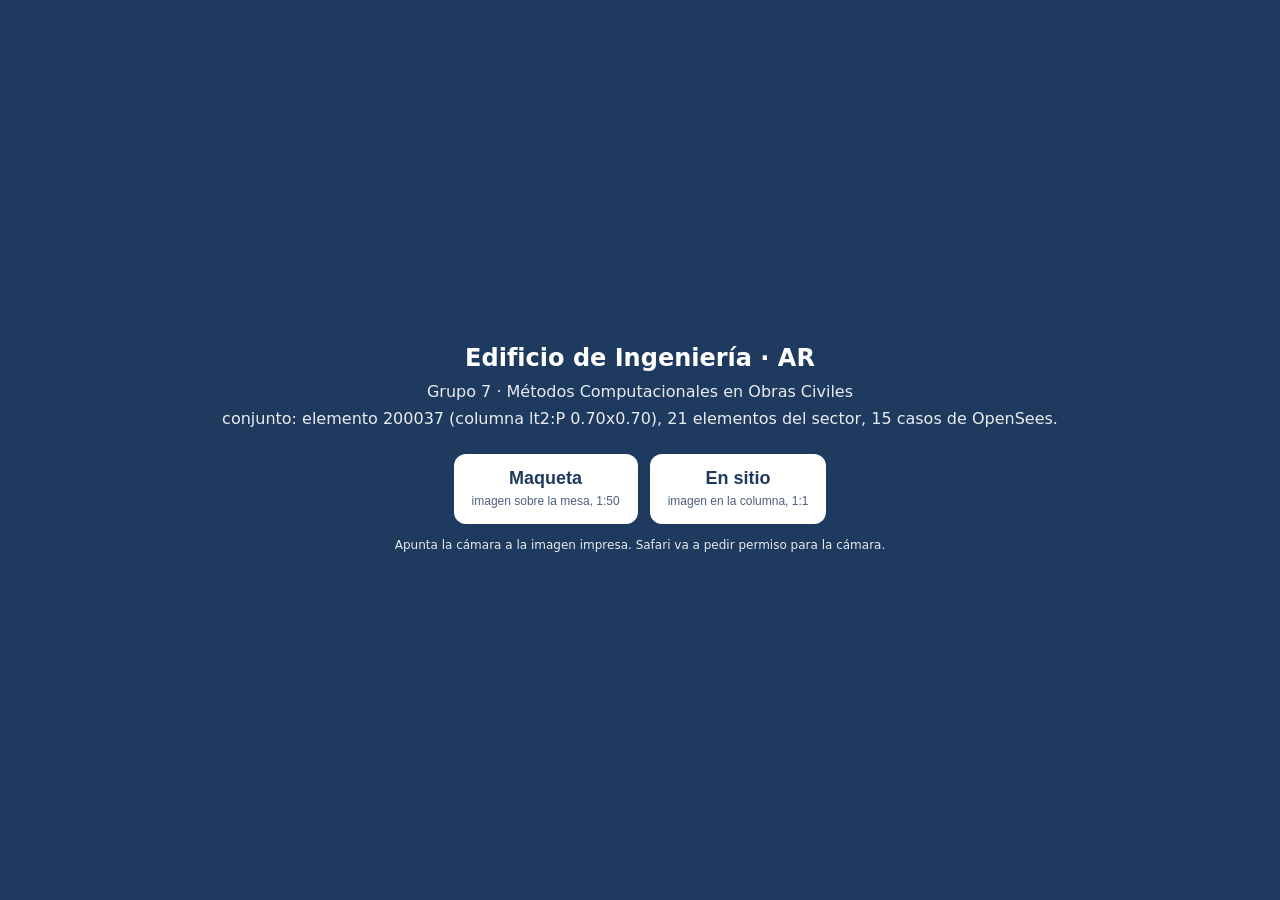
<file: ar/web/index.html>
<!doctype html>
<html lang="es">
<head>
<meta charset="utf-8">
<meta name="viewport" content="width=device-width, initial-scale=1, viewport-fit=cover, user-scalable=no">
<meta name="apple-mobile-web-app-capable" content="yes">
<title>LAB AR · Grupo 7</title>
<link rel="stylesheet" href="estilo.css">
<script type="importmap">
{ "imports": {
    "three": "./vendor/three/three.module.min.js",
    "three/addons/": "./vendor/three/addons/"
} }
</script>
</head>
<body>
<div id="ar"></div>

<div id="inicio">
  <h1>Edificio de Ingeniería · AR</h1>
  <p>Grupo 7 · Métodos Computacionales en Obras Civiles</p>
  <p id="resumen">cargando el modelo…</p>
  <div class="fila">
    <button class="modo" data-modo="maqueta">Maqueta<br><small>imagen sobre la mesa, 1:50</small></button>
    <button class="modo" data-modo="sitio">En sitio<br><small>imagen en la columna, 1:1</small></button>
  </div>
  <p class="nota">Apunta la cámara a la imagen impresa. Safari va a pedir permiso para la cámara.</p>
</div>

<div id="barra">
  <span id="estado">buscando la imagen…</span>
  <span id="pose"></span>
</div>

<div id="panel" hidden>
  <div id="cabeza">
    <b id="titulo"></b>
    <button id="plegar">▾</button>
  </div>
  <div id="cuerpo">
    <div class="controles">
      <label>Caso <select id="caso"></select></label>
      <label>Diagrama <select id="magnitud">
        <option value="Mz">Mz</option><option value="My">My</option>
        <option value="N">N</option><option value="Vy">Vy</option><option value="Vz">Vz</option>
        <option value="T">T</option><option value="">ninguno</option>
      </select></label>
      <label><input type="checkbox" id="deformada"> deformada</label>
      <label><input type="checkbox" id="tributarias"> áreas tributarias</label>
      <label><input type="checkbox" id="etiquetas" checked> tags</label>
    </div>
    <div id="datos"></div>
    <canvas id="pm" width="600" height="360"></canvas>
    <p class="nota" id="origen"></p>
  </div>
</div>

<script type="module" src="ar.js"></script>
</body>
</html>
</file>
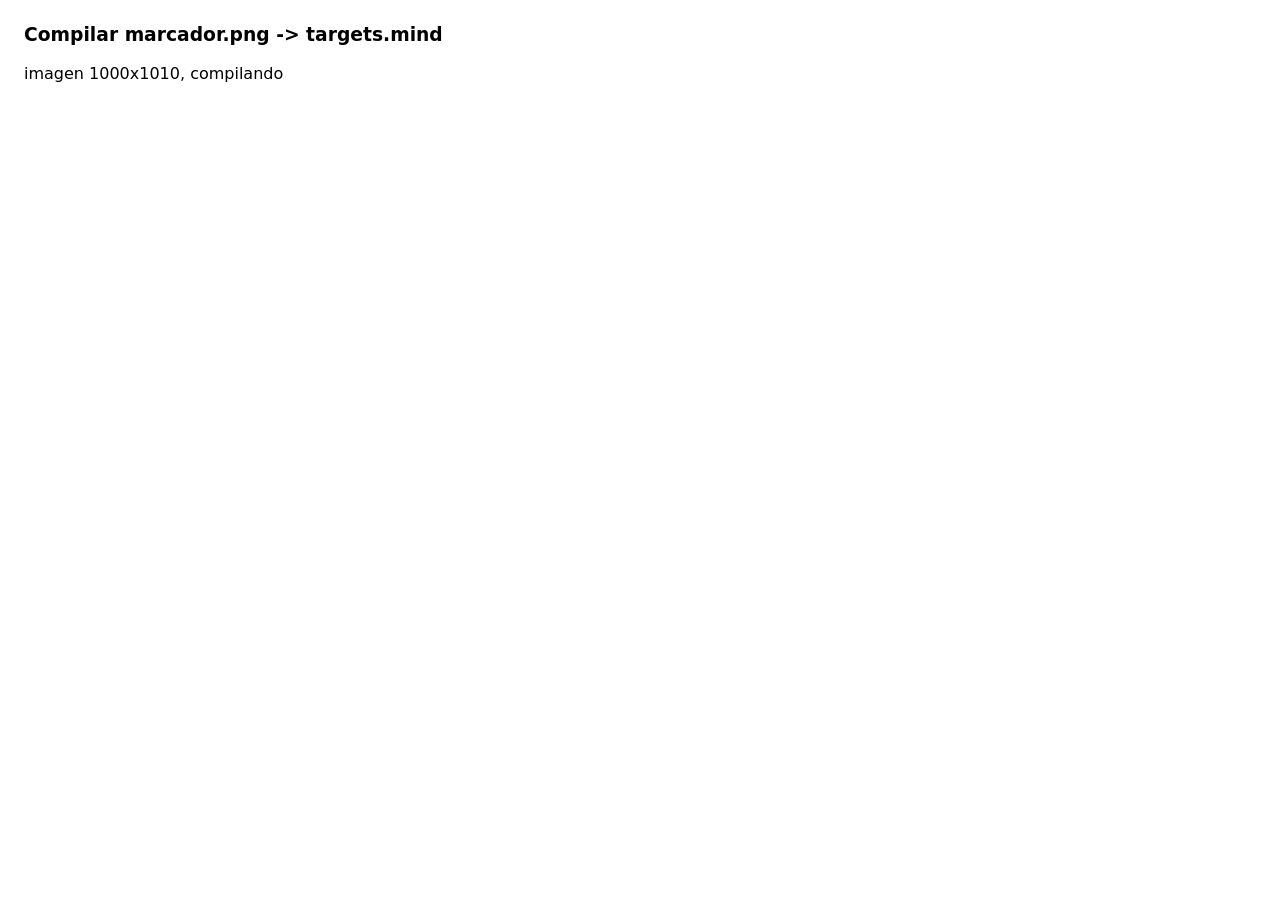
<file: ar/web/herramientas/compilar.html>
<!doctype html>
<meta charset="utf-8">
<title>Compilar la imagen de referencia</title>
<!--
  Convierte marcador.png en targets.mind: los puntos caracteristicos de la
  imagen, a varias escalas, que MindAR busca en cada cuadro de la camara.
  Lo corre marcador/compilar_marcador.py en Chrome sin ventana; abierto a
  mano (python semana06_lab/servir.py --http) hace lo mismo.
-->
<body style="font-family:system-ui;margin:24px">
<h3>Compilar marcador.png -> targets.mind</h3>
<p id="estado">cargando...</p>
<script type="module">
import { Compiler } from '../vendor/mindar/mindar-image.prod.js';

const estado = document.getElementById('estado');
const decir = (t) => { estado.textContent = t; console.log('COMPILAR ' + t); };

const q = new URLSearchParams(location.search);
const fuente = q.get('img') || '../marcador.png';
const guardar = q.get('guardar') !== '0';
const img = new Image();
img.src = fuente + '?' + Date.now();
await img.decode();
decir('imagen ' + img.naturalWidth + 'x' + img.naturalHeight + ', compilando');

const compiler = new Compiler();
const t0 = performance.now();
const datos = await compiler.compileImageTargets([img], (p) => decir('avance ' + p.toFixed(0) + ' %'));
const buffer = await compiler.exportData();
const puntos = datos.map(d => d.trackingData.map(t => t.points.length));
const match = datos.map(d => d.matchingData.map(m => m.maximaPoints.length + m.minimaPoints.length));
decir('listo en ' + ((performance.now() - t0) / 1000).toFixed(1) + ' s; puntos de tracking por escala ' + JSON.stringify(puntos) + '; puntos de deteccion por escala ' + JSON.stringify(match));
if (!guardar) { decir('FIN sin guardar'); throw new Error('fin'); }

const r = await fetch('/guardar?nombre=targets.mind', { method: 'POST', body: buffer });
decir(r.ok ? 'GUARDADO targets.mind (' + buffer.byteLength + ' bytes)' : 'ERROR al guardar: ' + r.status);
</script>
</body>
</file>
<file: ar/web/estilo.css>
/* [hidden] tiene que ganarle a los display de abajo: sin esto, la pantalla
   de inicio (display:flex) no se ocultaba al elegir el modo. */
[hidden] { display: none !important; }

html, body { margin: 0; height: 100%; overflow: hidden; background: #111; color: #fff;
  font-family: -apple-system, system-ui, "Segoe UI", sans-serif; -webkit-user-select: none; user-select: none; }
#ar { position: fixed; inset: 0; }

#inicio { position: fixed; inset: 0; z-index: 30; background: #1f3a5f; display: flex; flex-direction: column;
  align-items: center; justify-content: center; text-align: center; padding: 24px; box-sizing: border-box; }
#inicio h1 { margin: 0 0 6px; font-size: 24px; }
#inicio p { margin: 4px 0; opacity: .9; }
#inicio .fila { display: flex; gap: 12px; margin: 22px 0 10px; flex-wrap: wrap; justify-content: center; }
#inicio button.modo { background: #fff; color: #1f3a5f; border: 0; border-radius: 12px; padding: 14px 18px;
  font-size: 18px; font-weight: 600; min-width: 150px; }
#inicio button.modo small { font-weight: 400; font-size: 12px; opacity: .8; }
.nota { font-size: 12px; opacity: .75; }

#barra { position: fixed; top: env(safe-area-inset-top, 0px); left: 0; right: 0; z-index: 20; display: flex;
  justify-content: space-between; gap: 8px; padding: 8px 12px; background: rgba(0,0,0,.55); font-size: 13px; }
#estado.ok { color: #7ee2a2; font-weight: 600; }

#panel { position: fixed; left: 0; right: 0; bottom: 0; z-index: 20; background: rgba(20,24,32,.92);
  border-top: 2px solid #c8641e; max-height: 52vh; overflow-y: auto; padding-bottom: env(safe-area-inset-bottom, 0px); }
#panel.plegado #cuerpo { display: none; }
#cabeza { display: flex; justify-content: space-between; align-items: center; padding: 8px 12px; font-size: 15px; }
#cabeza button { background: none; border: 0; color: #fff; font-size: 20px; }
#cuerpo { padding: 0 12px 10px; }
.controles { display: flex; flex-wrap: wrap; gap: 8px 14px; font-size: 13px; margin-bottom: 8px; align-items: center; }
.controles select { font-size: 14px; }
#datos table { border-collapse: collapse; font-size: 12.5px; width: 100%; margin: 4px 0 8px; }
#datos td, #datos th { border-bottom: 1px solid #3a4150; padding: 3px 6px; text-align: right; }
#datos td:first-child, #datos th:first-child { text-align: left; }
#datos .pasa { color: #7ee2a2; font-weight: 700; } #datos .nopasa { color: #ff7b7b; font-weight: 700; }
#datos .tag { font-family: ui-monospace, Menlo, Consolas, monospace; font-size: 11px; opacity: .85; word-break: break-all; }
#pm { width: 100%; max-width: 600px; background: #fff; border-radius: 6px; }

@media (orientation: landscape) {
  #panel { left: auto; top: calc(40px + env(safe-area-inset-top, 0px)); width: 42vw; max-height: none; border-top: 0;
    border-left: 2px solid #c8641e; }
  #panel.plegado { bottom: auto; }
}
</file>
